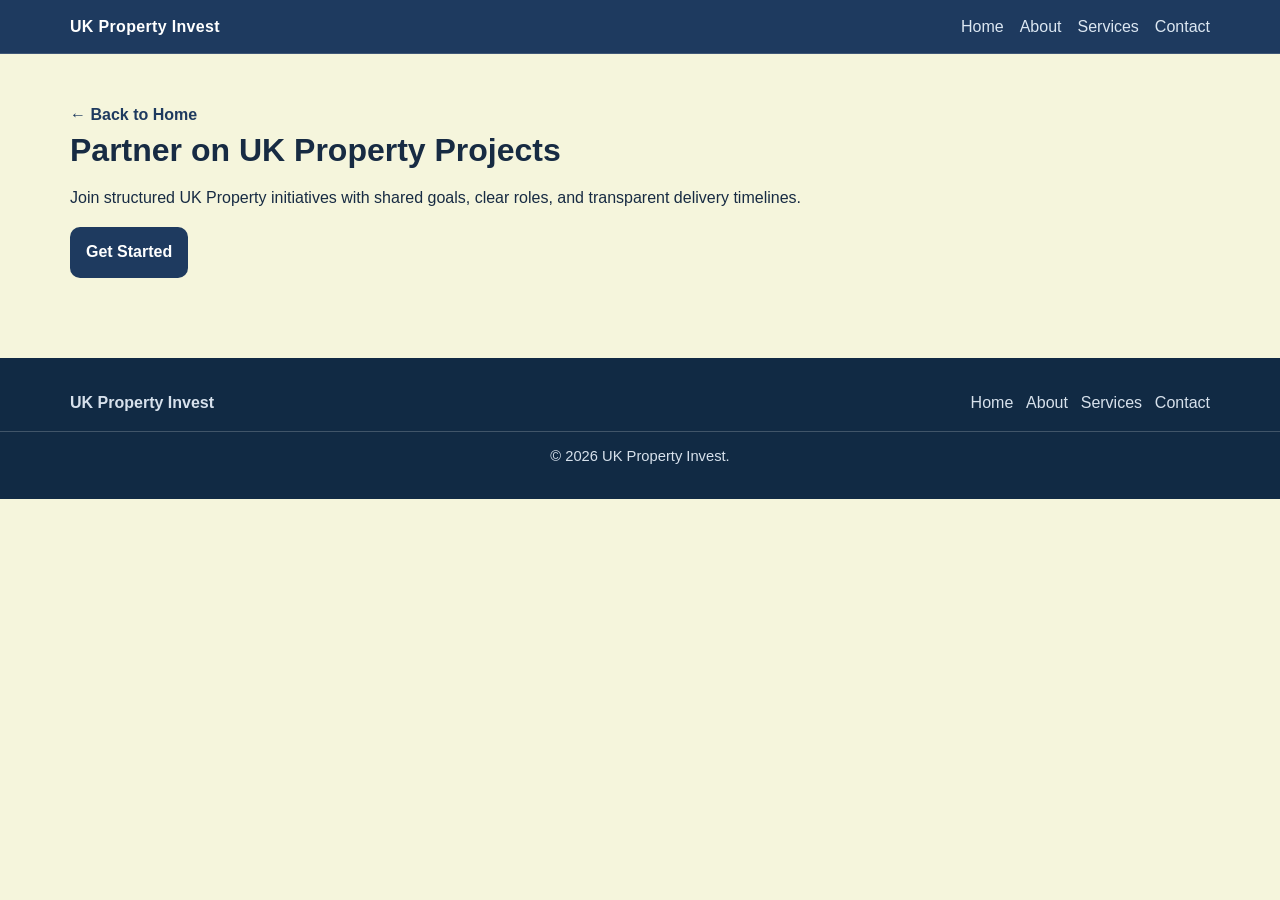
<file: coinvest.html>
<!DOCTYPE html><html lang="en"><head><meta charset="UTF-8" /><meta name="viewport" content="width=device-width, initial-scale=1.0" /><title>Partnerships | UK Property Invest</title><meta name="description" content="Partner with experts on UK Property initiatives." /><link rel="stylesheet" href="styles.css" /><script defer src="script.js"></script></head><body><header class="site-header"><div class="container nav-row"><a class="logo" href="index.html">UK Property Invest</a><button class="menu-btn" aria-label="Menu">☰</button><nav class="main-nav"><a href="index.html">Home</a><a href="about.html">About</a><a href="offers.html">Services</a><a href="contact.html">Contact</a></nav></div></header><main class="container section"><a class="back-home" href="index.html">← Back to Home</a><h1>Partner on UK Property Projects</h1><p>Join structured UK Property initiatives with shared goals, clear roles, and transparent delivery timelines.</p><a class="btn btn-secondary" href="contact.html">Get Started</a></main><footer class="site-footer"><div class="container footer-grid"><div><strong>UK Property Invest</strong></div><nav class="footer-links"><a href="index.html">Home</a><a href="about.html">About</a><a href="offers.html">Services</a><a href="contact.html">Contact</a></nav></div><p class="footer-note">© <span data-year></span> UK Property Invest.</p></footer></body></html>
</file>
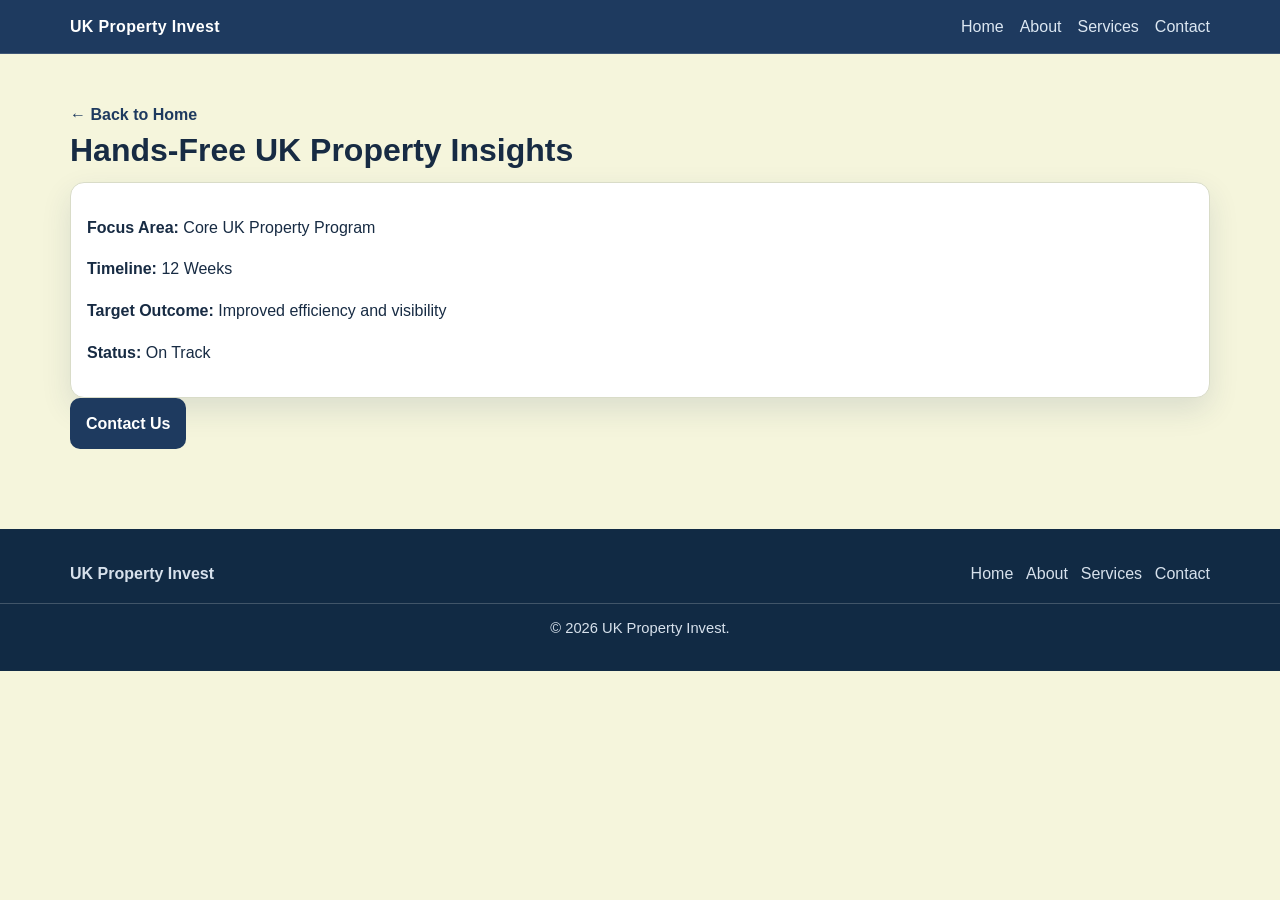
<file: deals.html>
<!DOCTYPE html><html lang="en"><head><meta charset="UTF-8" /><meta name="viewport" content="width=device-width, initial-scale=1.0" /><title>Insights | UK Property Invest</title><meta name="description" content="Review sample UK Property insights and outcomes." /><link rel="stylesheet" href="styles.css" /><script defer src="script.js"></script></head><body><header class="site-header"><div class="container nav-row"><a class="logo" href="index.html">UK Property Invest</a><button class="menu-btn" aria-label="Menu">☰</button><nav class="main-nav"><a href="index.html">Home</a><a href="about.html">About</a><a href="offers.html">Services</a><a href="contact.html">Contact</a></nav></div></header><main class="container section"><a class="back-home" href="index.html">← Back to Home</a><h1>Hands-Free UK Property Insights</h1><div class="card"><p><strong>Focus Area:</strong> Core UK Property Program</p><p><strong>Timeline:</strong> 12 Weeks</p><p><strong>Target Outcome:</strong> Improved efficiency and visibility</p><p><strong>Status:</strong> On Track</p></div><a class="btn btn-secondary" href="contact.html">Contact Us</a></main><footer class="site-footer"><div class="container footer-grid"><div><strong>UK Property Invest</strong></div><nav class="footer-links"><a href="index.html">Home</a><a href="about.html">About</a><a href="offers.html">Services</a><a href="contact.html">Contact</a></nav></div><p class="footer-note">© <span data-year></span> UK Property Invest.</p></footer></body></html>
</file>
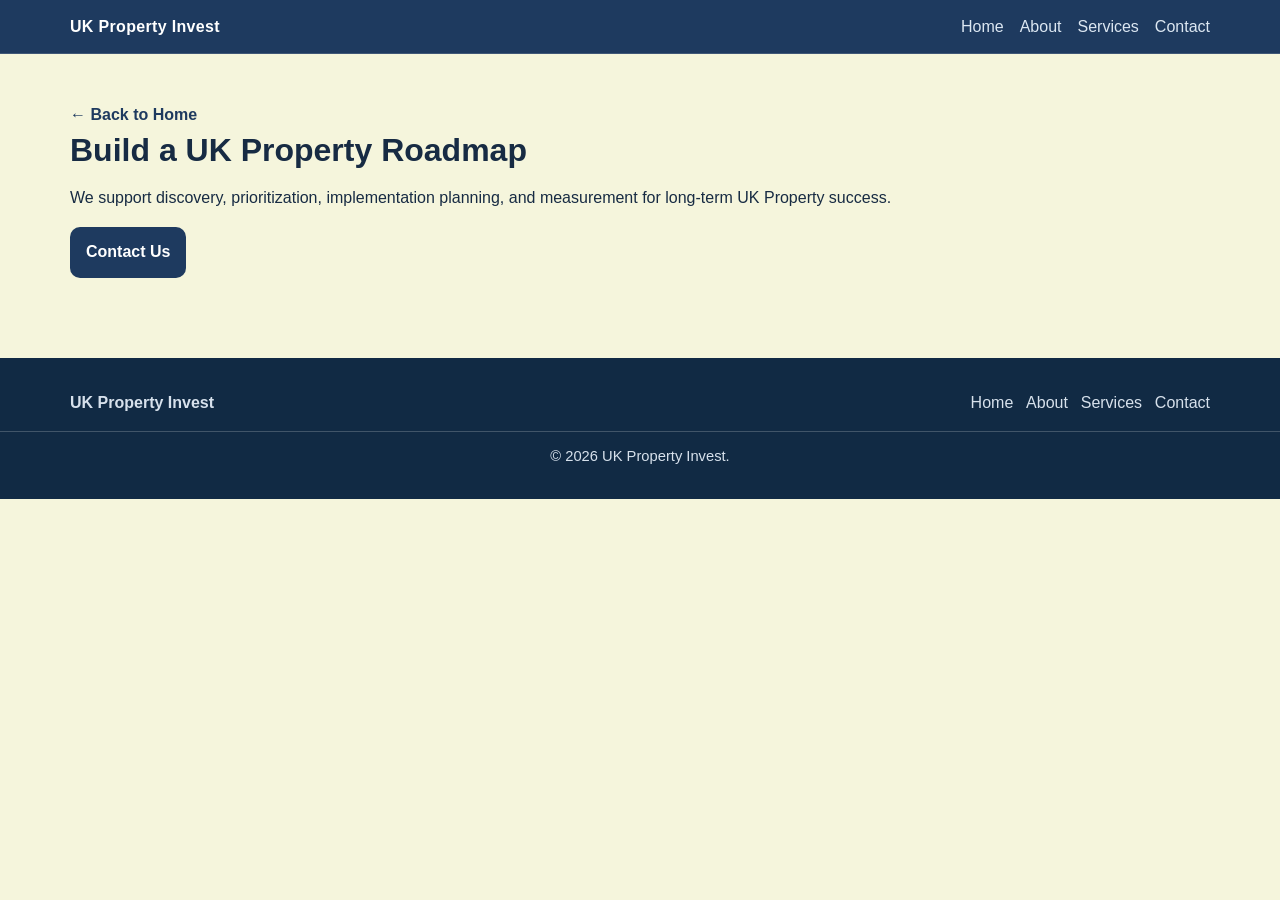
<file: portfolio.html>
<!DOCTYPE html><html lang="en"><head><meta charset="UTF-8" /><meta name="viewport" content="width=device-width, initial-scale=1.0" /><title>Planning | UK Property Invest</title><meta name="description" content="Build your UK Property roadmap remotely." /><link rel="stylesheet" href="styles.css" /><script defer src="script.js"></script></head><body><header class="site-header"><div class="container nav-row"><a class="logo" href="index.html">UK Property Invest</a><button class="menu-btn" aria-label="Menu">☰</button><nav class="main-nav"><a href="index.html">Home</a><a href="about.html">About</a><a href="offers.html">Services</a><a href="contact.html">Contact</a></nav></div></header><main class="container section"><a class="back-home" href="index.html">← Back to Home</a><h1>Build a UK Property Roadmap</h1><p>We support discovery, prioritization, implementation planning, and measurement for long-term UK Property success.</p><a class="btn btn-secondary" href="contact.html">Contact Us</a></main><footer class="site-footer"><div class="container footer-grid"><div><strong>UK Property Invest</strong></div><nav class="footer-links"><a href="index.html">Home</a><a href="about.html">About</a><a href="offers.html">Services</a><a href="contact.html">Contact</a></nav></div><p class="footer-note">© <span data-year></span> UK Property Invest.</p></footer></body></html>
</file>
<file: styles.css>
:root {
  --navy: #1E3A5F;
  --beige: #F5F5DC;
  --white: #FFFFFF;
  --gold: #C8A24F;
  --text: #172B43;
  --muted: #5F6E7E;
  --border: #D9DCC8;
  --shadow: 0 12px 30px rgba(30, 58, 95, 0.12);
}
* { box-sizing: border-box; }
html, body { margin: 0; padding: 0; }
body {
  font-family: Inter, "Segoe UI", Arial, sans-serif;
  color: var(--text);
  background: var(--beige);
  line-height: 1.6;
}
img { max-width: 100%; display: block; }
.container { width: min(1140px, 92%); margin: 0 auto; }

.site-header {
  position: sticky; top: 0; z-index: 50;
  background: var(--navy); border-bottom: 1px solid rgba(255,255,255,.15);
}
.nav-row { display: flex; align-items: center; justify-content: space-between; padding: .85rem 0; gap: 1rem; }
.logo { color: var(--white); text-decoration: none; font-weight: 700; letter-spacing: .02em; }
.menu-btn { display: none; background: transparent; border: 1px solid #A6B6C8; color: white; border-radius: 10px; padding: .4rem .55rem; }
.main-nav { display: flex; gap: 1rem; }
.main-nav a { color: #DCE7F2; text-decoration: none; font-weight: 500; }
.main-nav a:hover { color: var(--white); }

.hero { background: linear-gradient(120deg, var(--navy), #2D517C); color: white; padding: 4rem 0; }
.hero-grid { display: grid; grid-template-columns: 1.1fr 1fr; gap: 1.4rem; align-items: center; }
.eyebrow { text-transform: uppercase; letter-spacing: .1em; font-size: .78rem; color: #D6E4F5; }
h1, h2, h3 { line-height: 1.2; margin: .2rem 0 .8rem; }
.lead { font-size: 1.08rem; color: #E7EFF8; }

.banner { border-radius: 16px; max-height: 360px; width: 100%; object-fit: cover; box-shadow: var(--shadow); }
.section { padding: 3rem 0; }
.section-white { background: var(--white); }
.grid-3 { display: grid; grid-template-columns: repeat(3,1fr); gap: 1rem; }
.card { background: white; border: 1px solid var(--border); border-radius: 14px; padding: 1rem; box-shadow: var(--shadow); }
.inline-icon { color: var(--gold); margin-right: .4rem; }

.btn { display: inline-block; text-decoration: none; border-radius: 10px; padding: .8rem 1rem; font-weight: 700; transition: .2s ease; }
.btn-primary { background: var(--gold); color: #1D1A10; }
.btn-primary:hover { transform: translateY(-2px); filter: brightness(1.02); }
.btn-secondary { background: var(--navy); color: white; }
.btn-secondary:hover { transform: translateY(-2px); background: #17314f; }
.cta-row { display: flex; gap: .8rem; flex-wrap: wrap; }

.page-hero { padding: 2rem 0 1rem; }
.back-home { color: var(--navy); text-decoration: none; font-weight: 600; }

.site-footer { background: #112A44; color: #D7E1EC; padding: 2rem 0 1rem; margin-top: 2rem; }
.footer-grid { display: flex; justify-content: space-between; gap: 1rem; flex-wrap: wrap; }
.footer-links { display: flex; gap: .8rem; flex-wrap: wrap; }
.footer-links a { color: #D7E1EC; text-decoration: none; }
.footer-note { border-top: 1px solid rgba(255,255,255,.2); margin-top: 1rem; padding-top: .8rem; text-align: center; font-size: .92rem; }

.form-grid { display: grid; gap: .8rem; max-width: 580px; }
input, textarea, select { width: 100%; padding: .7rem; border: 1px solid #C5CCD3; border-radius: 9px; }

@media (max-width: 900px) {
  .hero-grid, .grid-3 { grid-template-columns: 1fr; }
  .menu-btn { display: inline-block; }
  .main-nav { display: none; position: absolute; top: 58px; right: 4%; background: var(--navy); border: 1px solid rgba(255,255,255,.2); border-radius: 12px; padding: .8rem; flex-direction: column; }
  .main-nav.open { display: flex; }
}

.booking-wrap {
  max-width: 720px;
  margin: 0 auto;
  background: var(--beige);
  border: 1px solid var(--border);
  border-radius: 16px;
  padding: 1.5rem;
  box-shadow: var(--shadow);
}
.booking-lead { color: var(--muted); margin-bottom: 1rem; }
.booking-form { display: grid; gap: .85rem; }
.booking-form label { font-weight: 600; display: grid; gap: .35rem; }
.booking-form input,
.booking-form textarea {
  border: 1px solid #bcc6d2;
  border-radius: 10px;
  padding: .75rem;
  font: inherit;
  background: #fff;
}
.booking-form button { justify-self: start; }
.booking-status { min-height: 1.2rem; color: #1f5130; font-weight: 600; }
</file>
